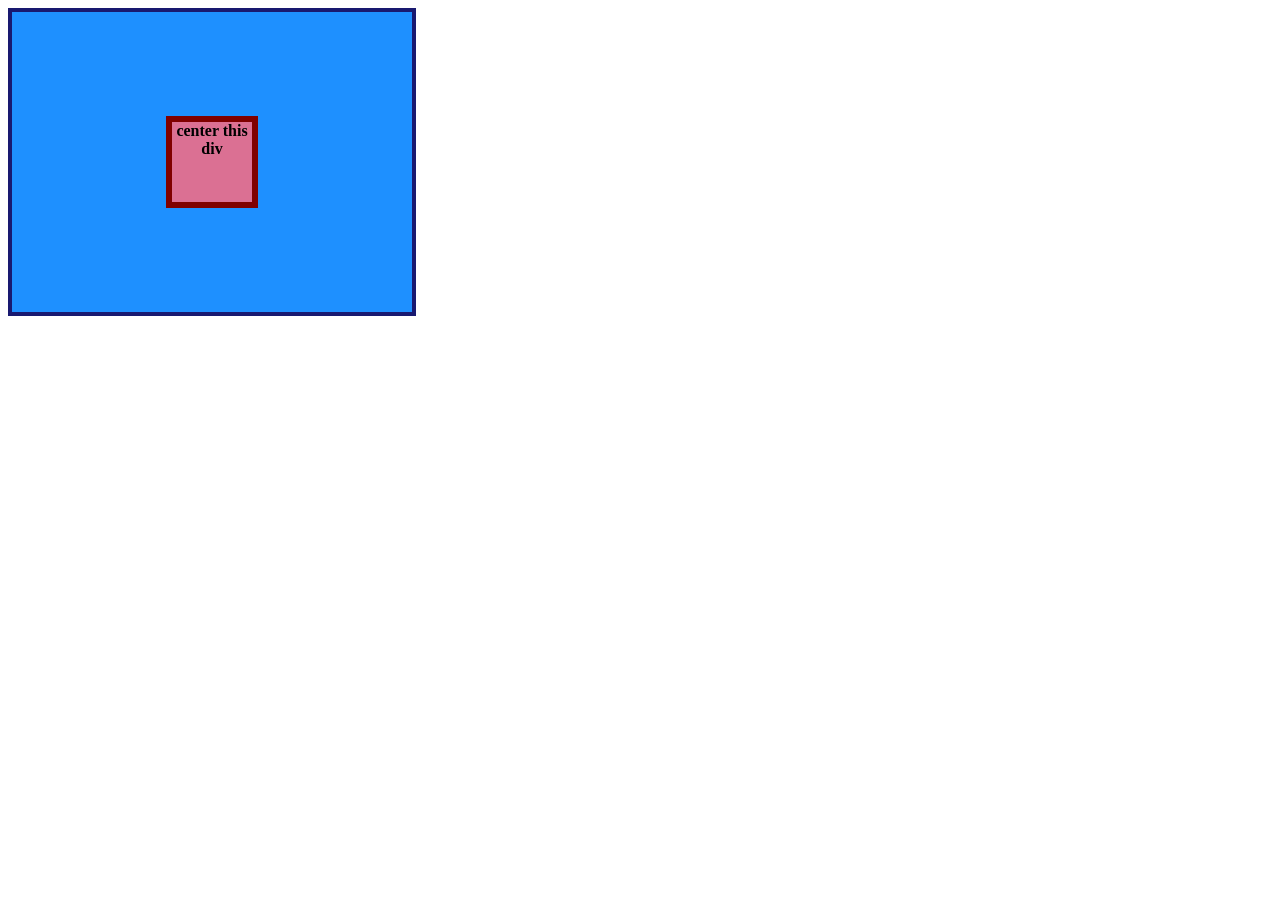
<file: flex/01-flex-center/index.html>
<!DOCTYPE html>
<html lang="en">
<head>
    <meta charset="UTF-8">
    <meta http-equiv="X-UA-Compatible" content="IE=edge">
    <meta name="viewport" content="width=device-width, initial-scale=1.0">
    <title>CENTER THIS DIV</title>
    <link rel="stylesheet" href="style.css">
</head>
<body>
<div class="container">
    <div class="box">center this div</div>
</div>
</body>
</html>
</file>
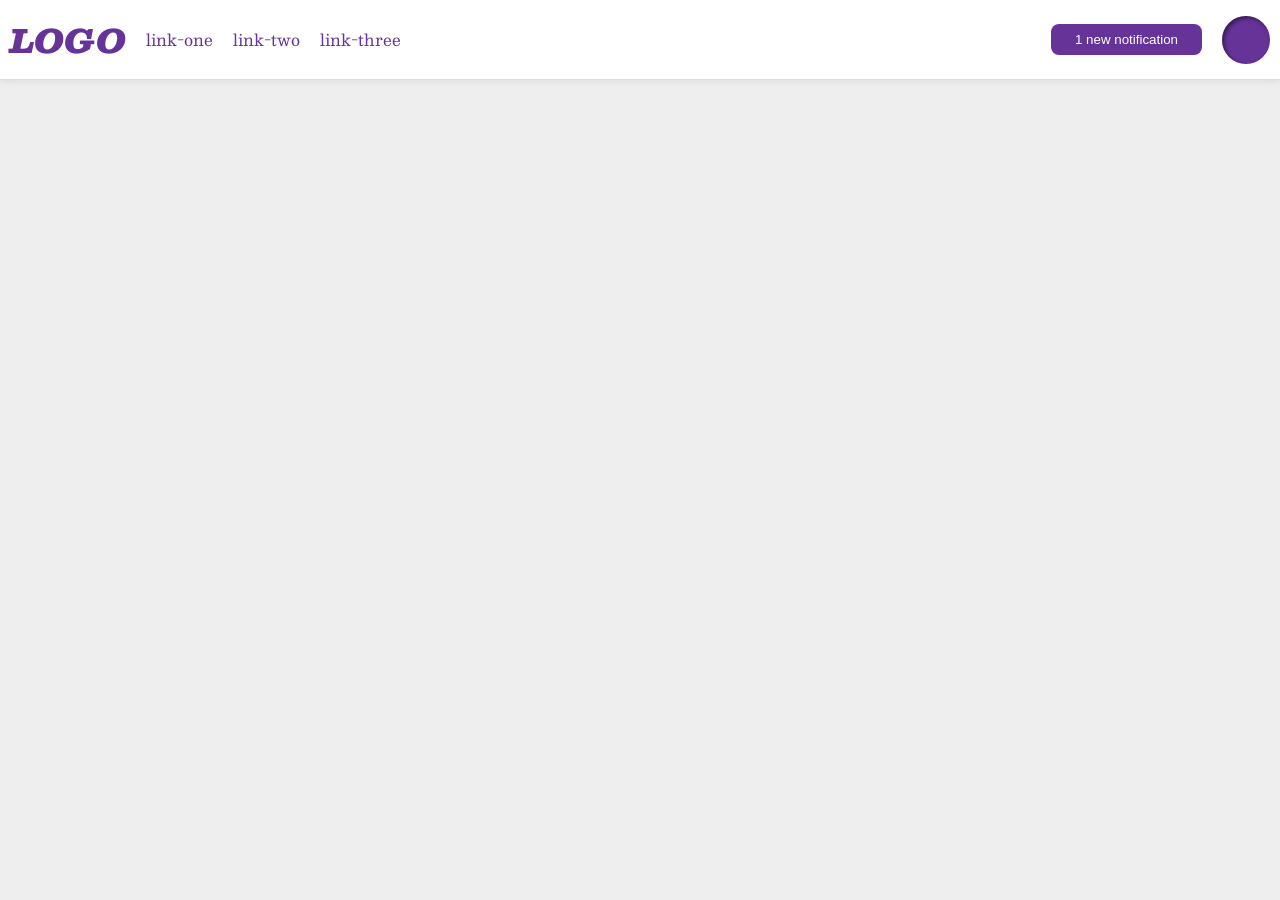
<file: flex/03-flex-header-2/index.html>
<!DOCTYPE html>
<html lang="en">
<head>
    <meta charset="UTF-8">
    <meta http-equiv="X-UA-Compatible" content="IE=edge">
    <meta name="viewport" content="width=device-width, initial-scale=1.0">
    <title>Flex Header 2</title>
    <link rel="stylesheet" href="style.css">
</head>
<body>
<div class="header">
    <div class="left-split">
        <div class="logo">
            LOGO
        </div>
        <ul class="links">
            <li><a href="https://google.com">link-one</a></li>
            <li><a href="https://google.com">link-two</a></li>
            <li><a href="https://google.com">link-three</a></li>
        </ul>
    </div>
    <div class="right-split">
        <button class="notifications">
            1 new notification
        </button>
        <div class="profile-image"></div>
    </div>
</div>
</body>
</html>
</file>
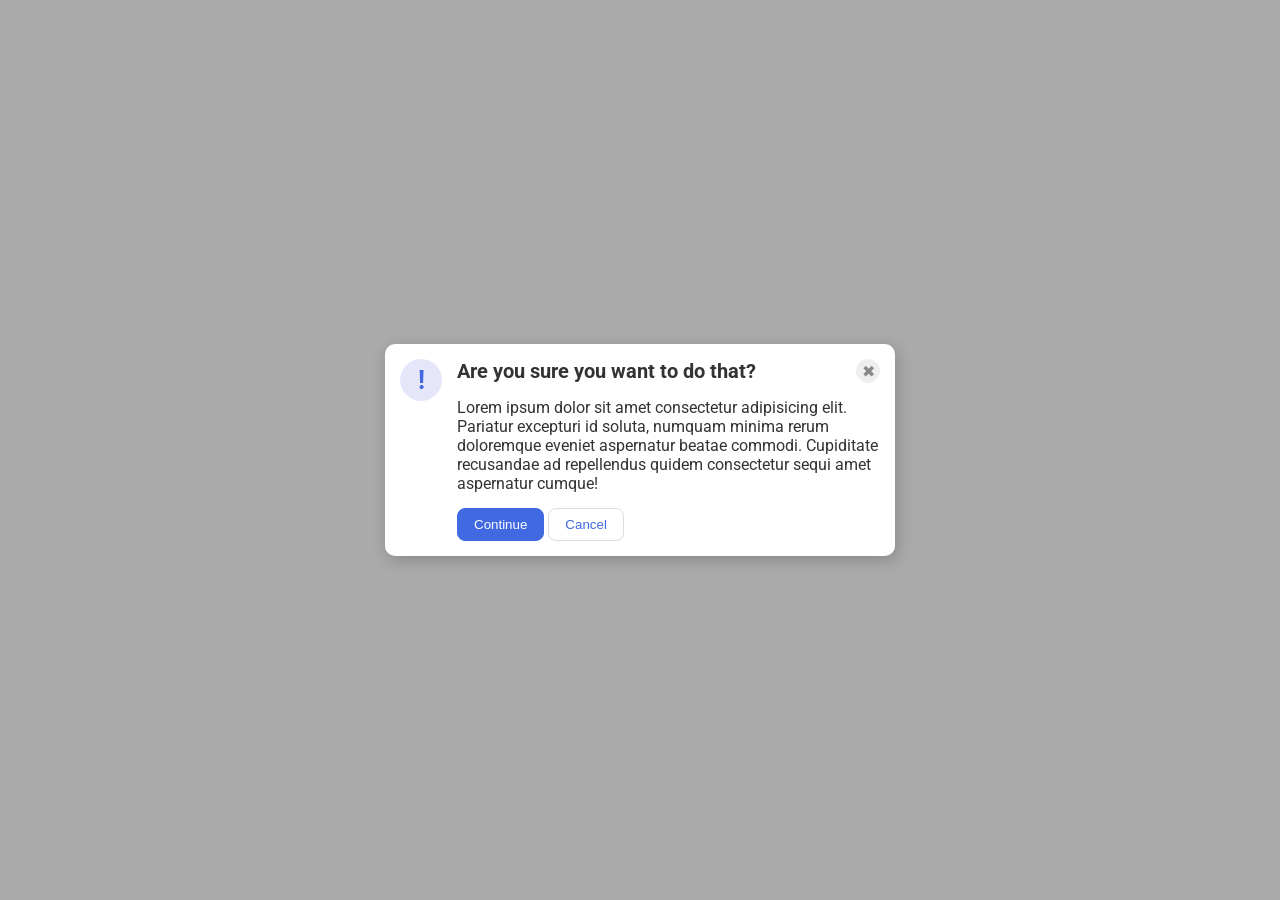
<file: flex/05-flex-modal/index.html>
<!DOCTYPE html>
<html lang="en">
<head>
    <meta charset="UTF-8">
    <meta http-equiv="X-UA-Compatible" content="IE=edge">
    <meta name="viewport" content="width=device-width, initial-scale=1.0">
    <link rel="stylesheet" href="style.css">
    <title>Modal</title>
</head>
<body>
<div class="modal">
    <div class="icon-container">
        <div class="icon">!</div>
    </div>
    <div class="main-container">
        <div class="header-container">
            <div class="header">Are you sure you want to do that?</div>
            <button class="close-button">✖</button>
        </div>
        <div class="text">Lorem ipsum dolor sit amet consectetur adipisicing elit. Pariatur excepturi id soluta, numquam
            minima rerum doloremque eveniet aspernatur beatae commodi. Cupiditate recusandae ad repellendus quidem
            consectetur sequi amet aspernatur cumque!
        </div>
        <div class="button-container">
            <button class="continue">Continue</button>
            <button class="cancel">Cancel</button>
        </div>
    </div>
</div>
</body>
</html>
</file>
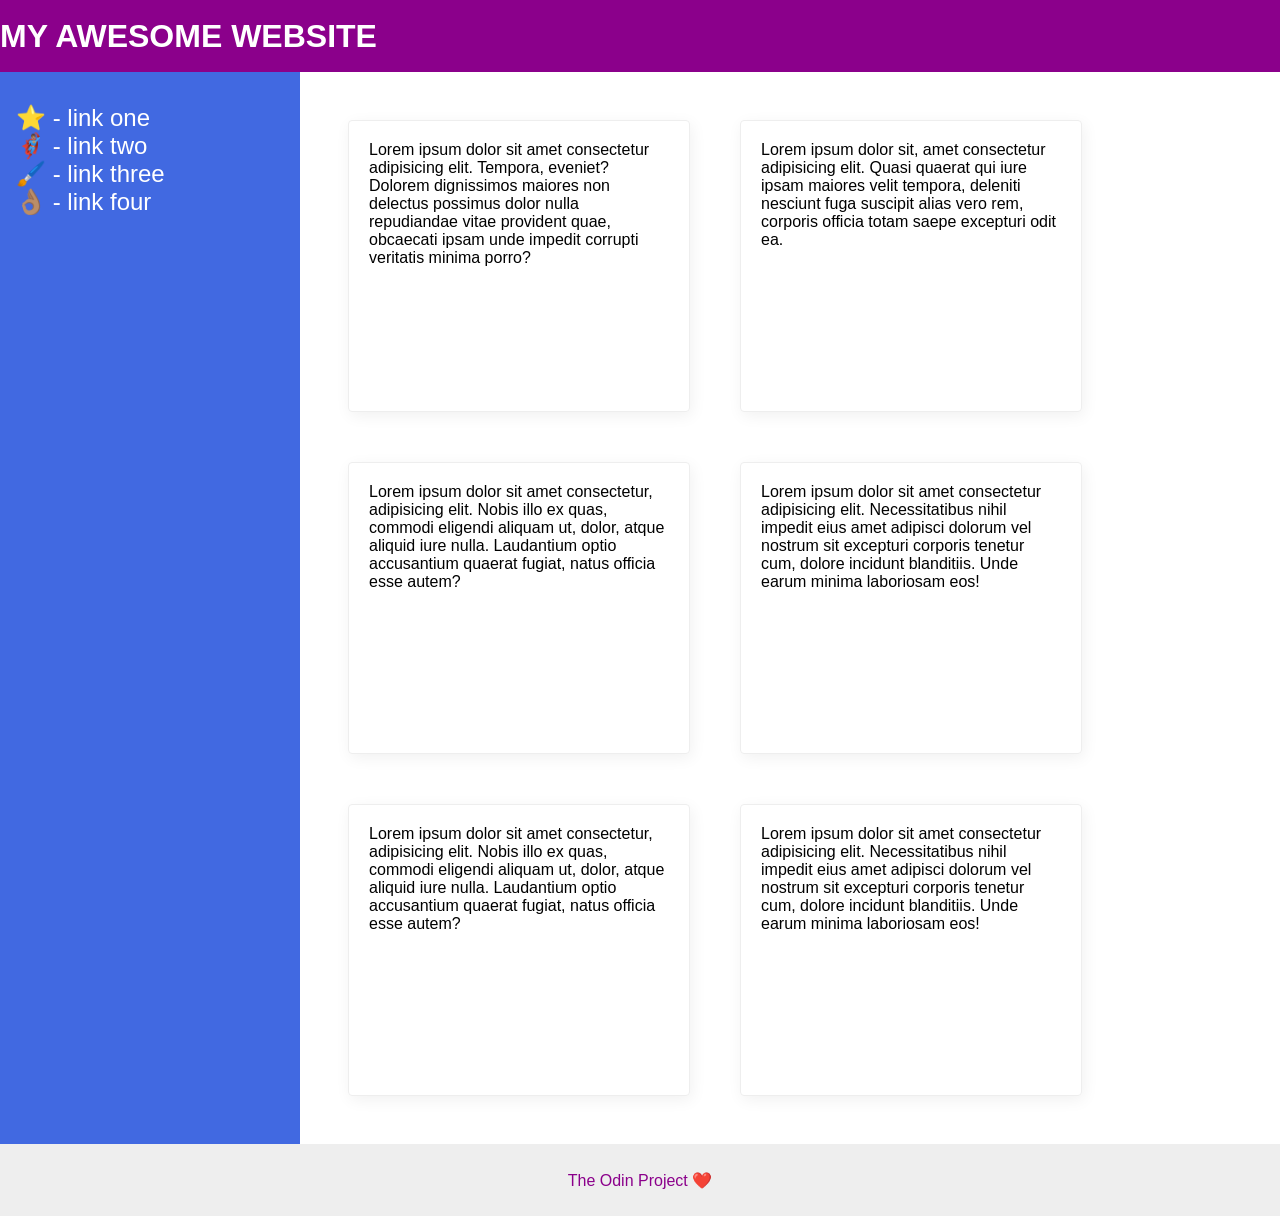
<file: flex/07-flex-layout-2/index.html>
<!DOCTYPE html>
<html lang="en">
<head>
    <meta charset="UTF-8">
    <meta http-equiv="X-UA-Compatible" content="IE=edge">
    <meta name="viewport" content="width=device-width, initial-scale=1.0">
    <title>The Holy Grail</title>
    <link rel="stylesheet" href="style.css">
</head>
<body>
<div class="header">
    <span>MY AWESOME WEBSITE</span>
</div>

<div class="container">
    <div class="sidebar">
        <ul>
            <li><a href="#">⭐ - link one</a></li>
            <li><a href="#">🦸🏽‍♂️ - link two</a></li>
            <li><a href="#">🖌️ - link three</a></li>
            <li><a href="#">👌🏽 - link four</a></li>
        </ul>
    </div>

    <div class="card-list">
        <div class="card">Lorem ipsum dolor sit amet consectetur adipisicing elit. Tempora, eveniet? Dolorem dignissimos
            maiores
            non delectus possimus dolor nulla repudiandae vitae provident quae, obcaecati ipsam unde impedit corrupti
            veritatis
            minima porro?
        </div>
        <div class="card">Lorem ipsum dolor sit, amet consectetur adipisicing elit. Quasi quaerat qui iure ipsam maiores
            velit
            tempora, deleniti nesciunt fuga suscipit alias vero rem, corporis officia totam saepe excepturi odit ea.
        </div>
        <div class="card">Lorem ipsum dolor sit amet consectetur, adipisicing elit. Nobis illo ex quas, commodi eligendi
            aliquam
            ut, dolor, atque aliquid iure nulla. Laudantium optio accusantium quaerat fugiat, natus officia esse autem?
        </div>
        <div class="card">Lorem ipsum dolor sit amet consectetur adipisicing elit. Necessitatibus nihil impedit eius
            amet
            adipisci dolorum vel nostrum sit excepturi corporis tenetur cum, dolore incidunt blanditiis. Unde earum
            minima
            laboriosam eos!
        </div>
        <div class="card">Lorem ipsum dolor sit amet consectetur, adipisicing elit. Nobis illo ex quas, commodi eligendi
            aliquam
            ut, dolor, atque aliquid iure nulla. Laudantium optio accusantium quaerat fugiat, natus officia esse autem?
        </div>
        <div class="card">Lorem ipsum dolor sit amet consectetur adipisicing elit. Necessitatibus nihil impedit eius
            amet
            adipisci dolorum vel nostrum sit excepturi corporis tenetur cum, dolore incidunt blanditiis. Unde earum
            minima
            laboriosam eos!
        </div>
    </div>
</div>

<div class="footer">
    <span>The Odin Project ❤️</span>
</div>
</body>
</html>
</file>
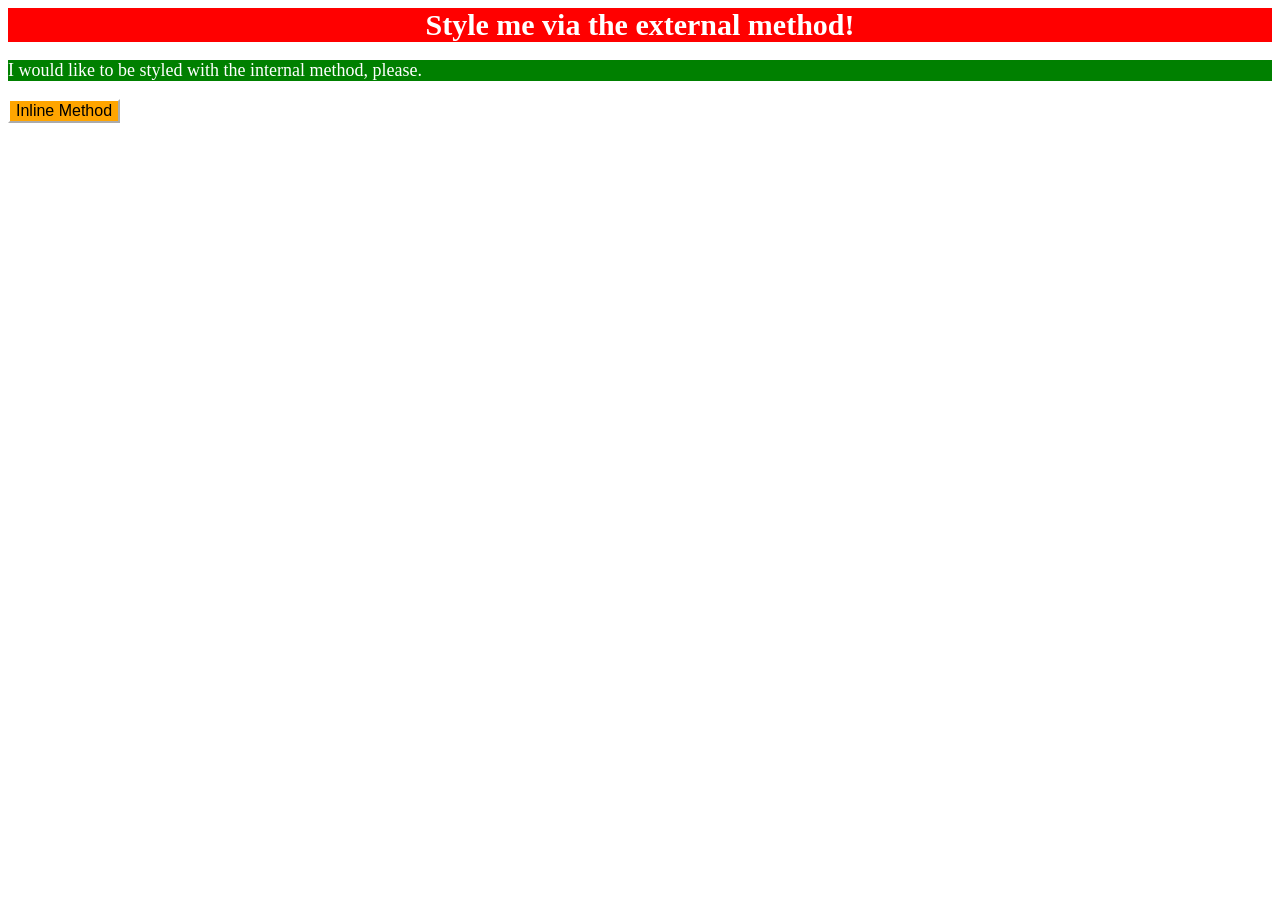
<file: foundations/01-css-methods/index.html>
<!DOCTYPE html>
<html lang="en">
  <head>
    <meta charset="UTF-8">
    <meta http-equiv="X-UA-Compatible" content="IE=edge">
    <meta name="viewport" content="width=device-width, initial-scale=1.0">
    <title>Methods for Adding CSS</title>
    <link rel="stylesheet" href="./style.css">
    <style>
      p {
        color: white;
        background-color: green;
        font-size: 18px;
      }
    </style>
  </head>
  <body>
    <div>Style me via the external method!</div>
    <p>I would like to be styled with the internal method, please.</p>
    <button style="background-color: orange; border-color: white; font-size: 16px;">Inline Method</button>
  </body>
</html>
</file>
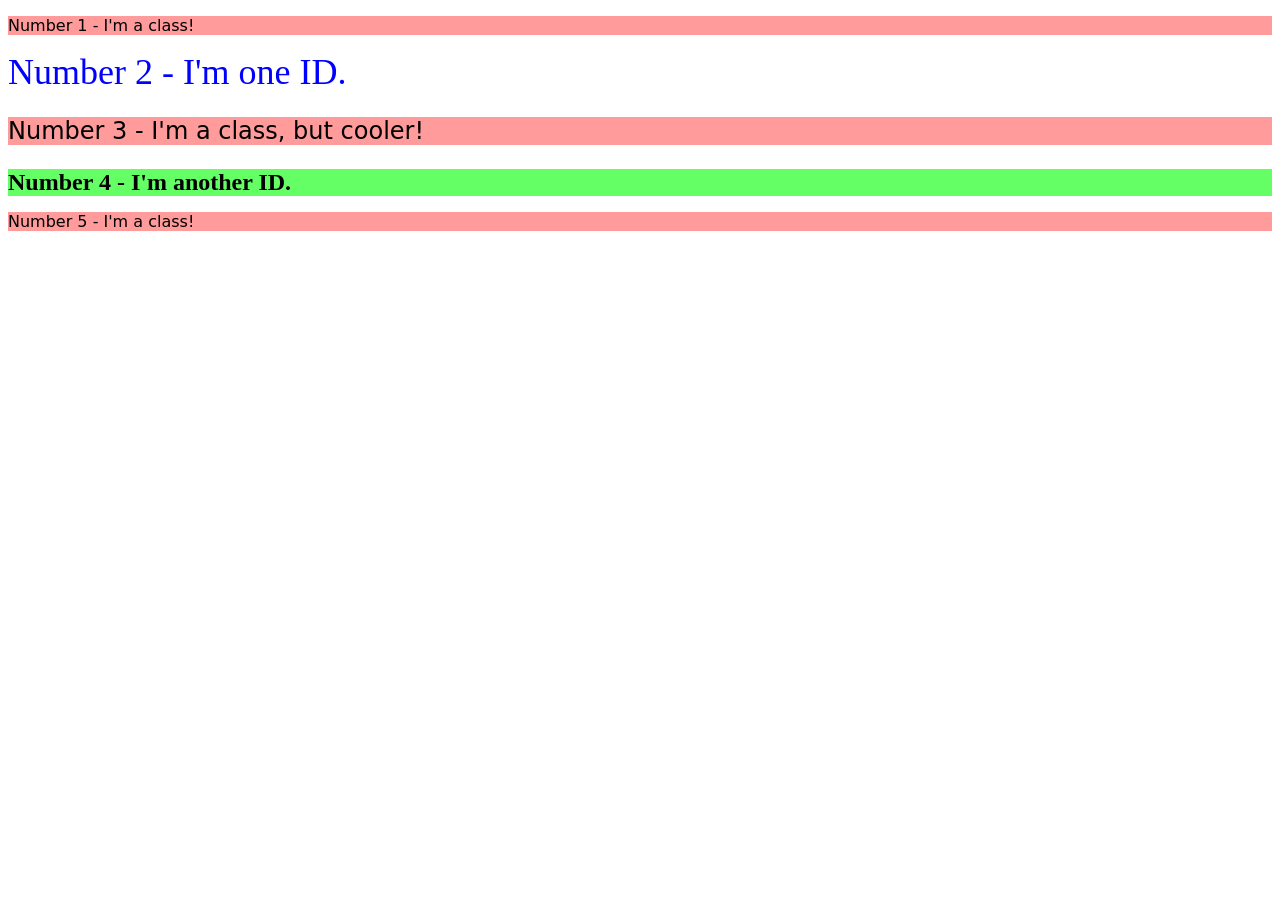
<file: foundations/02-class-id-selectors/index.html>
<!DOCTYPE html>
<html lang="en">
  <head>
    <meta charset="UTF-8">
    <meta http-equiv="X-UA-Compatible" content="IE=edge">
    <meta name="viewport" content="width=device-width, initial-scale=1.0">
    <title>Class and ID Selectors</title>
    <link rel="stylesheet" href="style.css">
  </head>
  <body>
    <p>Number 1 - I'm a class!</p>
    <div id="first-div">Number 2 - I'm one ID.</div>
    <p id="cool">Number 3 - I'm a class, but cooler!</p>
    <div id="second-div">Number 4 - I'm another ID.</div>
    <p>Number 5 - I'm a class!</p>
  </body>
</html>
</file>
<file: flex/01-flex-center/style.css>
.container {
    background: dodgerblue;
    border: 4px solid midnightblue;
    width: 400px;
    height: 300px;
    display: flex;
}

.box {
    background: palevioletred;
    font-weight: bold;
    text-align: center;
    border: 6px solid maroon;
    width: 80px;
    height: 80px;
    margin: auto;
}
</file>
<file: flex/03-flex-header-2/style.css>
/* this is some magical font-importing.  
you'll learn about it later. */
@import url('https://fonts.googleapis.com/css2?family=Besley:ital,wght@0,400;1,900&display=swap');

body {
    margin: 0;
    background: #eee;
    font-family: Besley, serif;
}

.header {
    background: white;
    border-bottom: 1px solid #ddd;
    box-shadow: 0 0 8px rgba(0, 0, 0, .1);
    display: flex;
    justify-content: space-between;
    padding: 10px;
}

.profile-image {
    background: rebeccapurple;
    box-shadow: inset 2px 2px 4px rgba(0, 0, 0, .5);
    border-radius: 50%;
    width: 48px;
    height: 48px;
}

.logo {
    color: rebeccapurple;
    font-size: 32px;
    font-weight: 900;
    font-style: italic;
}

button {
    border: none;
    border-radius: 8px;
    background: rebeccapurple;
    color: white;
    padding: 8px 24px;
}

a {
    /* this removes the line under our links */
    text-decoration: none;
    color: rebeccapurple;
}

ul {
    list-style-type: none;
    display: flex;
    padding-left: 0;
}

.left-split {
    display: flex;
    align-items: center;
}

.right-split {
    display: flex;
    align-items: center;
}

ul,
.left-split,
.right-split {
    gap: 20px;
}
</file>
<file: flex/05-flex-modal/style.css>
@import url('https://fonts.googleapis.com/css2?family=Roboto:wght@400;700&display=swap');

html, body {
    height: 100%;
}

body {
    font-family: Roboto, sans-serif;
    margin: 0;
    background: #aaa;
    color: #333;
    /* I'll give you this one for free lol */
    display: flex;
    align-items: center;
    justify-content: center;
}

.modal {
    background: white;
    width: 480px;
    border-radius: 10px;
    box-shadow: 2px 4px 16px rgba(0, 0, 0, .2);
    display: flex;
    gap: 10px;
    padding: 15px;
}

.icon {
    color: royalblue;
    font-size: 26px;
    font-weight: 700;
    background: lavender;
    width: 42px;
    height: 42px;
    border-radius: 50%;
    display: flex;
    align-items: center;
    justify-content: center;
}

.close-button {
    background: #eee;
    border-radius: 50%;
    color: #888;
    font-weight: 400;
    font-size: 16px;
    height: 24px;
    width: 24px;
    display: flex;
    align-items: center;
    justify-content: center;
    border: 1px solid #eee;
    padding: 0;
}

button {
    cursor: pointer;
    padding: 8px 16px;
    border-radius: 8px;
}

button.continue {
    background: royalblue;
    border: 1px solid royalblue;
    color: white;
}

button.cancel {
    background: white;
    border: 1px solid #ddd;
    color: royalblue;
}

.icon-container {
    display: flex;
    flex-flow: column nowrap;
    justify-content: flex-start;
    padding-right: 5px;
}

.main-container {
    display: flex;
    flex-flow: column nowrap;
    gap: 15px;
}

.header-container {
    display: flex;
}

.header {
    font-weight: bold;
    font-size: 20px;
    margin-right: auto;
}
</file>
<file: flex/07-flex-layout-2/style.css>
body {
    font-family: -apple-system, BlinkMacSystemFont, 'Segoe UI', Roboto, Oxygen, Ubuntu, Cantarell, 'Open Sans', 'Helvetica Neue', sans-serif;
    margin: 0;
    min-height: 100vh;
    display: flex;
    flex-direction: column;
    justify-content: space-between;
}

ul {
    list-style-type: none;
    padding-left: 0;
}

a {
    text-decoration: none;
    color: inherit;
}

.header {
    height: 72px;
    background: darkmagenta;
    color: white;
    font-weight: 900;
    font-size: 32px;
    display: flex;
    align-items: center;
}

.footer {
    height: 72px;
    background: #eee;
    color: darkmagenta;
    text-align: center;
    padding: 0 20px;
    display: flex;
    justify-content: center;
    align-items: center;
}

.sidebar {
    width: 300px;
    background: royalblue;
    box-sizing: border-box;
    flex: 1 0 auto;
    padding: 16px;
}

.card {
    border: 1px solid #eee;
    box-shadow: 2px 4px 16px rgba(0, 0, 0, .06);
    border-radius: 4px;
    height: 250px;
    width: 300px;
    padding: 20px;
    align-self: center;
}

.container {
    display: flex;
    flex: 1 0 auto;
}

.card-list {
    padding: 48px;
    display: flex;
    align-items: center;
    flex-wrap: wrap;
    gap: 50px;
}

.sidebar li {
    color: white;
    font-size: 24px;
}

.header span {
    display: block;
}

.footer span {
    display: block;
}
</file>
<file: foundations/01-css-methods/style.css>
div {
    color: white;
    background-color: red;
    font-size: 30px;
    font-weight: 600;
    text-align: center;
}
</file>
<file: foundations/02-class-id-selectors/style.css>
p {
    font-family: "Verdana", "DejaVu Sans", "sans-serif";
    background-color: rgb(255, 155, 155);
}

div#first-div {
    color: rgb(0, 0, 255);
    font-size: 36px;
}

p#cool {
    font-size: 24px;
}

div#second-div {
    background-color: rgb(100, 255, 100);
    font-size: 24px;
    font-weight: bold;
}
</file>
